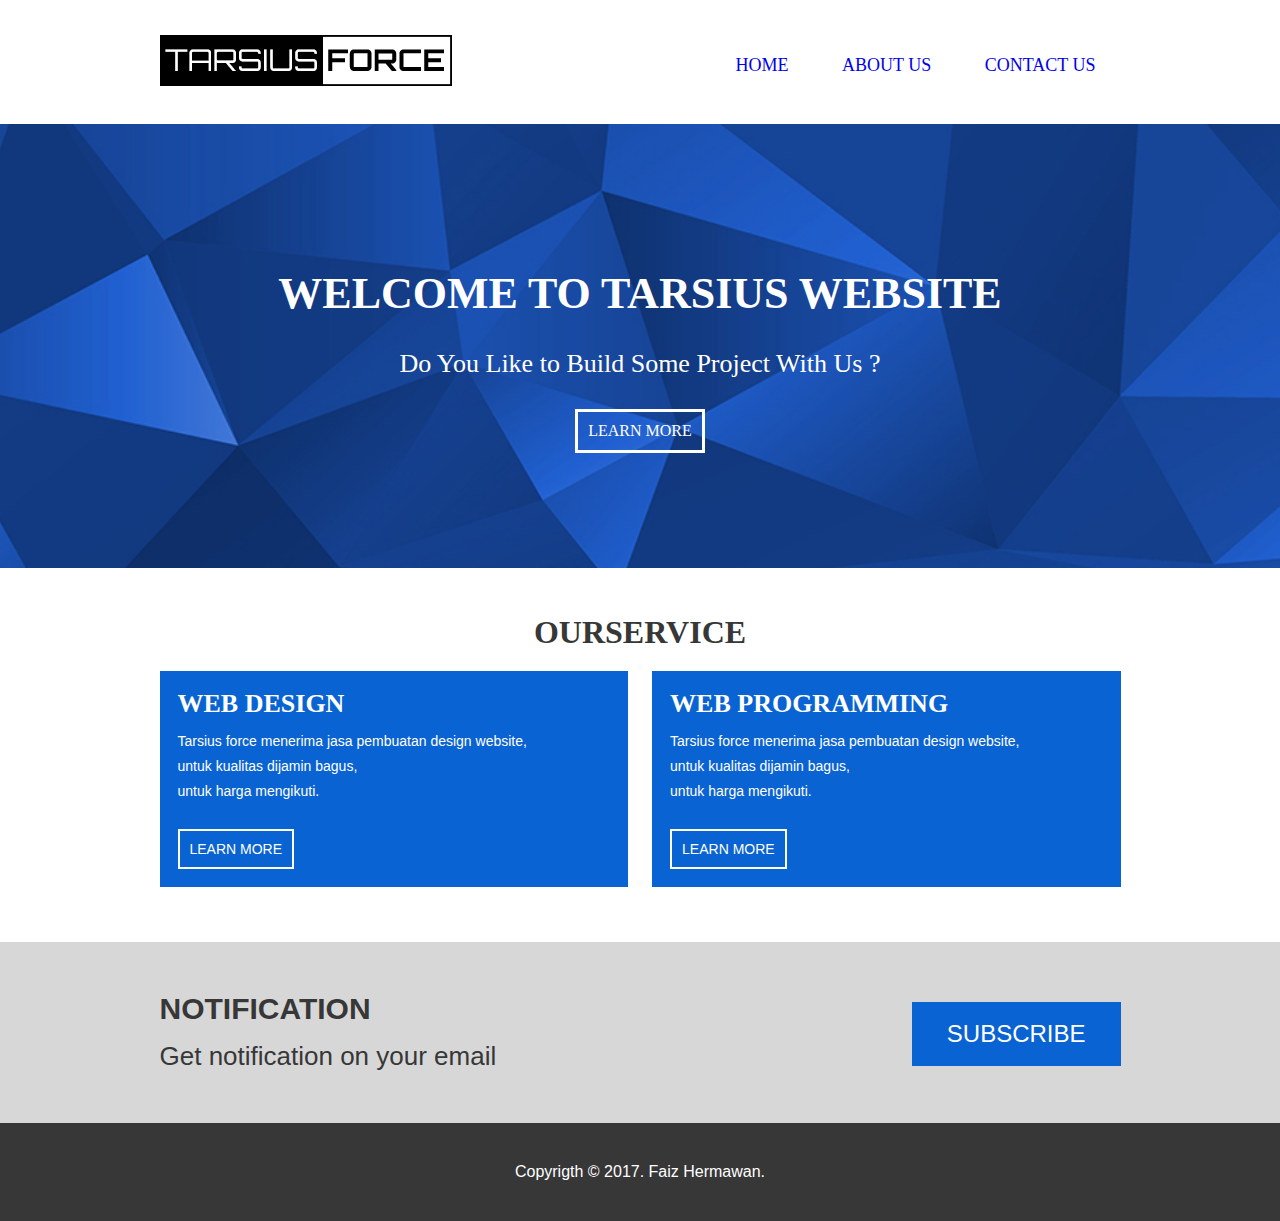
<file: tarsius_force/index.html>
<!DOCTYPE html>
<html lang="en">
<head>
    <meta charset="UTF-8">
    <meta name="viewport" content="width=device-width, initial-scale=1.0"/>
    <link href="resources/css/style.css" type="text/css" rel="stylesheet">
    <title>Tarsius Force Official Website by Faiz Hermawan</title>
</head>
<body>

<div id="header">
    <div class="center">
        <div id="logo">
            <img src ="resources/images/logo.png" align="tarsius force logo">
        </div>

        <div class="navigation">
            <ul>
                <li><a href="#">Home</a></li>
                <li><a href="#">About Us</a></li>
                <li><a href="#">Contact Us</a></li>
            </ul>

        </div>

        <div class="clear"></div>
    </div>
</div>



<div id="banner">

    <div class="center">
        <h1>Welcome to Tarsius Website</h1>
        <h2>Do You Like to Build Some Project With Us ?</h2>
        <a href="#" class="btn-primary">Learn More</a>
    </div>

</div>

<!--this for our services!-->
<div id="our-services">

    <div class="center">

        <h1 class="title-content">Our<span>Service</span></h1>

        <div class="content">

            <div class="content-list">

                <div>

                    <div class="list-services">

                        <h2>Web Design</h2>
                        <div class="text">

                            Tarsius force menerima jasa pembuatan design website, <br>
                            untuk kualitas dijamin bagus, <br>
                            untuk harga mengikuti.

                        </div>
                        <div class="button">
                            <a href="#">Learn More</a>
                        </div>
                    </div>

                    <div class="list-services">

                        <h2>Web Programming</h2>
                        <div class="text">

                            Tarsius force menerima jasa pembuatan design website, <br>
                            untuk kualitas dijamin bagus, <br>
                            untuk harga mengikuti.

                        </div>
                        <div class="button">
                            <a href="#">Learn More</a>
                        </div>
                    </div>

                </div>
                <div class="clear"></div>
            </div>

        </div>
        <div class="clear"></div>
    </div>

</div>

<!-- this for notification subscribe -->
<div id="notification-subscribe">

    <div class="center">

        <div class="left-content">

            <h2>Notification</h2>
            <h3>Get notification on your email</h3>

        </div>

        <div class="right-content">

            <a href="#" class="large-btn">Subscribe</a>

        </div>

        <div class="clear"></div>

    </div>

</div>

<!-- this for footer -->
<div id="footer">

    <div class="center">

        Copyrigth &copy; 2017. Faiz Hermawan.

    </div>

</div>

</body>
</html>
<!--dilarang mencopy tanpa mencantumkan nama Faiz Hermawan :v--!>
</file>
<file: tarsius_force/resources/css/style.css>
/* default configuration*/
/*jangan dihapus Faiz Hermawan*/
body{
    margin : 0;
    font-family: "Helvetica Neue", Helvetica, Arial, sans-serif;
    font-size: 14px;
    color: #373737;
}
.clear{
    float : none;
    clear : both;
}
.center{
    width : 961px;
    margin : 0 auto;
}

/*header configuration*/
#header{
    padding : 35px 0;
}

#header #logo{
    float : left;
}
#header .navigation{
    float : right;
    margin-top: 20px;
    font-family: Prototype;
}
#header .navigation ul{
    list-style-type : none;
    padding: 0;
    margin:0;
}
#header .navigation ul li{
    display: inline-block;
    font-size: 18px;
}
#header .navigation ul li a{
    padding: 20px 25px;
    text-transform: uppercase;
    text-decoration: none;
}
#header .navigation ul li a:hover{
    color: #0b63cc;
    -webkit-transition: 0.3s time;
    -moz-transition: 0.3s time;
    -ms-transition: 0.3s time;
    -o-transition: 0.3s time;
    transition: 0.3s time;
}


/* banner configuration */
#banner{
    background: url("../images/banner_bg.jpg") no-repeat center center;
    padding: 115px;
    background-size: cover;
    color: #FFFFFF;
    text-align: center;
}
#banner h1{
    font-size:44px;
    text-transform: uppercase;
    font-family: Orbitron;
}
#banner h2{
    font-size:26px;
    font-weight: normal;
    font-family: Orbitron;
    margin-bottom: 30px;
}
.btn-primary{
    font-family: Prototype;
    margin-up:15px;
    border: solid 3px #FFFFFF;
    color: #FFFFFF;
    text-transform: uppercase;
    font-size: 16px;
    text-decoration: none;
    padding: 10px;
    display: inline-block;
}
.btn-primary:hover{
    background: #ffffff;
    color: #0b64cd;
    -webkit-transition: 0.3s time;
    -moz-transition: 0.3s time;
    -ms-transition: 0.3s time;
    -o-transition: 0.3s time;
    transition: 0.3s time;
}

/*this for our-service*/

#our-services{
    padding: 25px 0;
}
#our-services .title-content{
    font-family: Orbitron;
    text-transform: uppercase;
    font-size: 32px;
    text-align: center;
    margin-bottom: 20px;
}
#our-services .title-content span{
    text-transform: uppercase;
    font-family: Orbitron;
}
.content-list .list-services{
    background: #0a63d2;
    padding: 18px;
    float: left;
    width: 45% ;
    color: #FFFFFF;
}
.content-list .list-services:last-child{
    float: right;
}
.content-list .list-services h2{
    font-family: Prototype;
    text-transform: uppercase;
    font-size:26px;
    margin-bottom:10px;
    margin-top: 0;
}
.content-list .list-services .text{
    line-height: 25px;
    margin-bottom: 25px;
}

.content-list .list-services .button a{
    display: inline-block;
    padding : 10px;
    border: solid 2px #FFFFFF;
    text-decoration: none;
    color: #ffffff;
    text-transform: uppercase;
}

.content-list .list-services .button a:hover{
    color: #0b64cd;
    background: #ffffff;
    -webkit-transition: 0.3s time;
    -moz-transition: 0.3s time;
    -ms-transition: 0.3s time;
    -o-transition: 0.3s time;
    transition: 0.3s time;
}

/* this for notofocation subscribe */
#notification-subscribe{
    background: #d7d7d7;
    padding: 25px 0;
    margin-top: 30px;

}
#notification-subscribe h2{
    text-transform: uppercase;
    font-size: 30px;
    margin-bottom: 15px;
}
#notification-subscribe h3{
    margin-top: 0;
    font-size: 26px;
    font-weight: normal;
}
#notification-subscribe .left-content{
   float:left;
}
#notification-subscribe .right-content{
    float:right;
    padding-top: 35px;
}
#notification-subscribe .large-btn{
    display: inline-block;
    background: #0a63d2;
    font-size: 24px;
    padding: 18px 35px;
    text-transform: uppercase;
    text-decoration: none;
    color: #ffffff;
}
#notification-subscribe .large-btn:hover{
    color: #ffffff;
    background: #373737;
    -webkit-transition: 0.3s time;
    -moz-transition: 0.3s time;
    -ms-transition: 0.3s time;
    -o-transition: 0.3s time;
    transition: 0.3s time;
}
/* this for footer configuration */
#footer{
    background: #373737;
    padding : 40px 0;
    text-align: center;
    color: #ffffff;
    font-size: 16px;
}

/*now make it responsive */
@media screen and (max-width: 1093px){

    .center{
        width: auto;
        padding : 0 20px;
        margin:0;
    }
}

@media screen and (max-width: 777px){
    #notification-subscribe .left-content,
    #notification-subscribe .right-content{
        float:none;
        text-align: center;
    }
    #notification-subscribe .right-content{
        padding-top: 10px;
    }

    .content-list .list-services,
    .content-list .list-services:last-child{
        width: auto;
        display: block;
        float: none;
        margin-bottom: 15px;
    }
}

@media screen and (max-width: 769px){
    #header .navigation,
    #header #logo{
        float: none;
        width: auto;
        margin: 0 auto;
    }
    #header #logo{
        margin-bottom: 15px;
    }
    #header #logo img{
        margin: 0 auto;
        display: table;
    }
    #header .navigation ul{
        display: table;
        margin: 0 auto;
    }
    #banner h1{
        font-size: 30px;
    }
}
/*Faiz Hermawan*/
</file>
